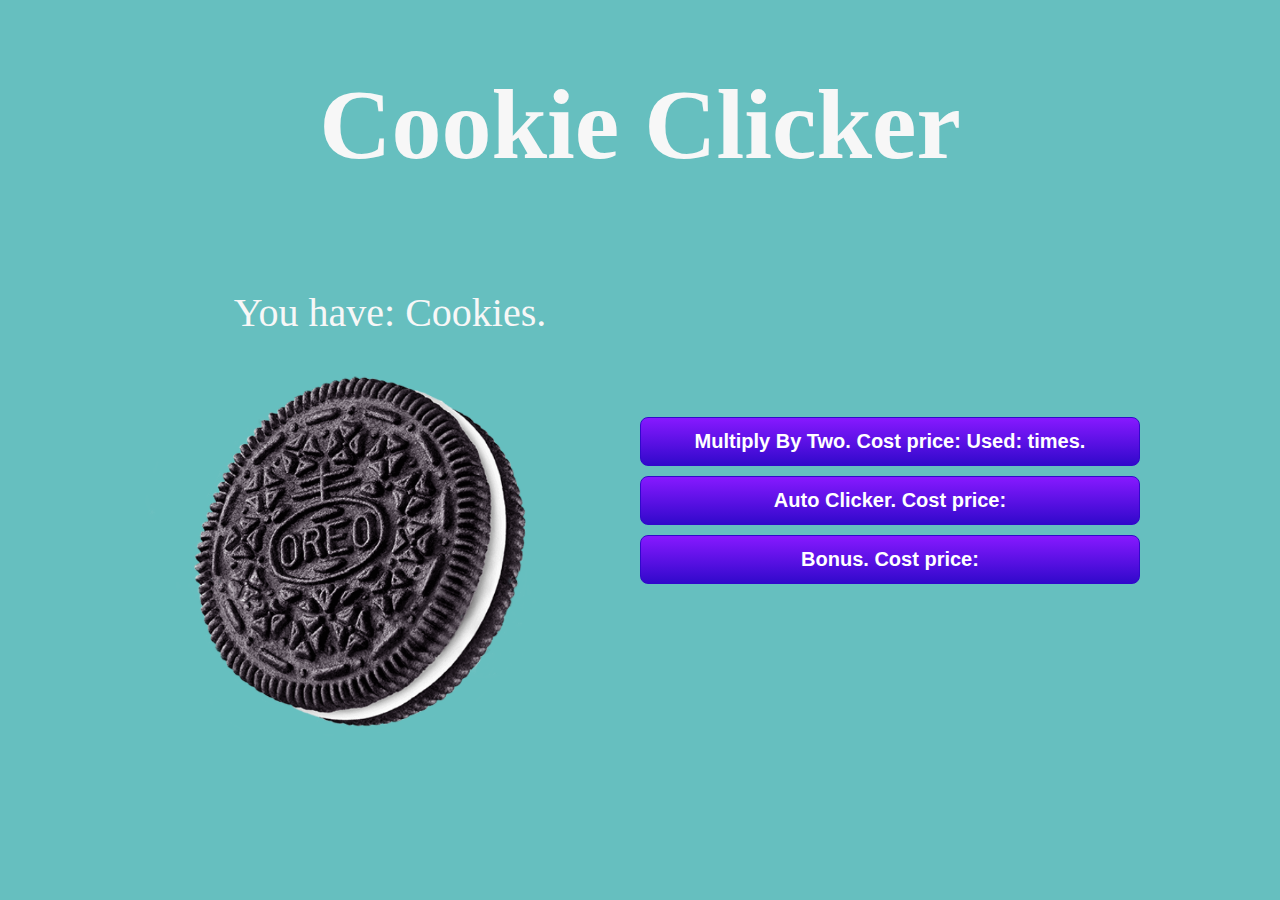
<file: html/index.html>
<!DOCTYPE html>
<html lang="en">
<head>
    <meta charset="UTF-8">
    <title>Cookie Clicker</title>
    <link rel="stylesheet" href="../css/style.css">
</head>
<body>
<h1 id="header">Cookie Clicker</h1>
<div class="container-wrapper">

    <div class="box1">
        <p id="scoreText">You have: <span id="score"></span> Cookies.</p>
        <a ><img id="cookieImg" src="../images/oreo%20cookie.png" alt="cookie"></a>

    </div>
    <div class="box2">
        <button type="button" id="multiply" class="button" >Multiply By Two. Cost price: <span id="multiplierCostPrice"></span> Used: <span id="multiplierUsedCounter"></span> times.</button>
        <button type="button" id="auto-clicker" class="button" >Auto Clicker. Cost price: <span id="autoClickerCostPrice"></span></button>
        <button type="button" id="bonus" class="button" >Bonus. Cost price: <span id="bonusCostPrice"></span></button>

    </div>
</div>
<script src="../js/cookie.js"></script>
</body>
</html>
</file>
<file: css/style.css>
body{
    background-color: #66BFBF;
    color: #f7f7f7;
    font-family: 'Lobster', cursive;
}
#header{
    text-align: center;
    font-size: 100px;
}
#scoreText{
    font-size: 40px;
    text-align: center;
}
#cookieImg{
    width: 80%;

}
.container-wrapper{
    display: flex;
    width: 1000px;
    margin: auto;
}
/* button */
.button {
    display: block;
    text-align: center;
    vertical-align: middle;
    padding: 12px 24px;
    margin-top: 10px;
    border: 1px solid #3109cb;
    border-radius: 8px;
    background: #8719ff;
    background: -webkit-gradient(linear, left top, left bottom, from(#8719ff), to(#3109cb));
    background: -moz-linear-gradient(top, #8719ff, #3109cb);
    background: linear-gradient(to bottom, #8719ff, #3109cb);
    font: normal normal bold 20px 'Dosis', sans-serif;
    color: #ffffff;
    text-decoration: none;
}
.button:hover,
.button:focus {
    border: 1px solid #360ae1;
    background: #a21eff;
    background: -webkit-gradient(linear, left top, left bottom, from(#a21eff), to(#3b0bf4));
    background: -moz-linear-gradient(top, #a21eff, #3b0bf4);
    background: linear-gradient(to bottom, #a21eff, #3b0bf4);
    color: #ffffff;
    text-decoration: none;
}
.button:active {
    background: #3109cb;
    background: -webkit-gradient(linear, left top, left bottom, from(#3109cb), to(#3109cb));
    background: -moz-linear-gradient(top, #3109cb, #3109cb);
    background: linear-gradient(to bottom, #3109cb, #3109cb);
}
/*boxes*/
.box1{
    width: 50%;
}
.box2{
    display: flex;
    justify-content: center;
    flex-direction: column;
    width: 50%;
}
</file>
